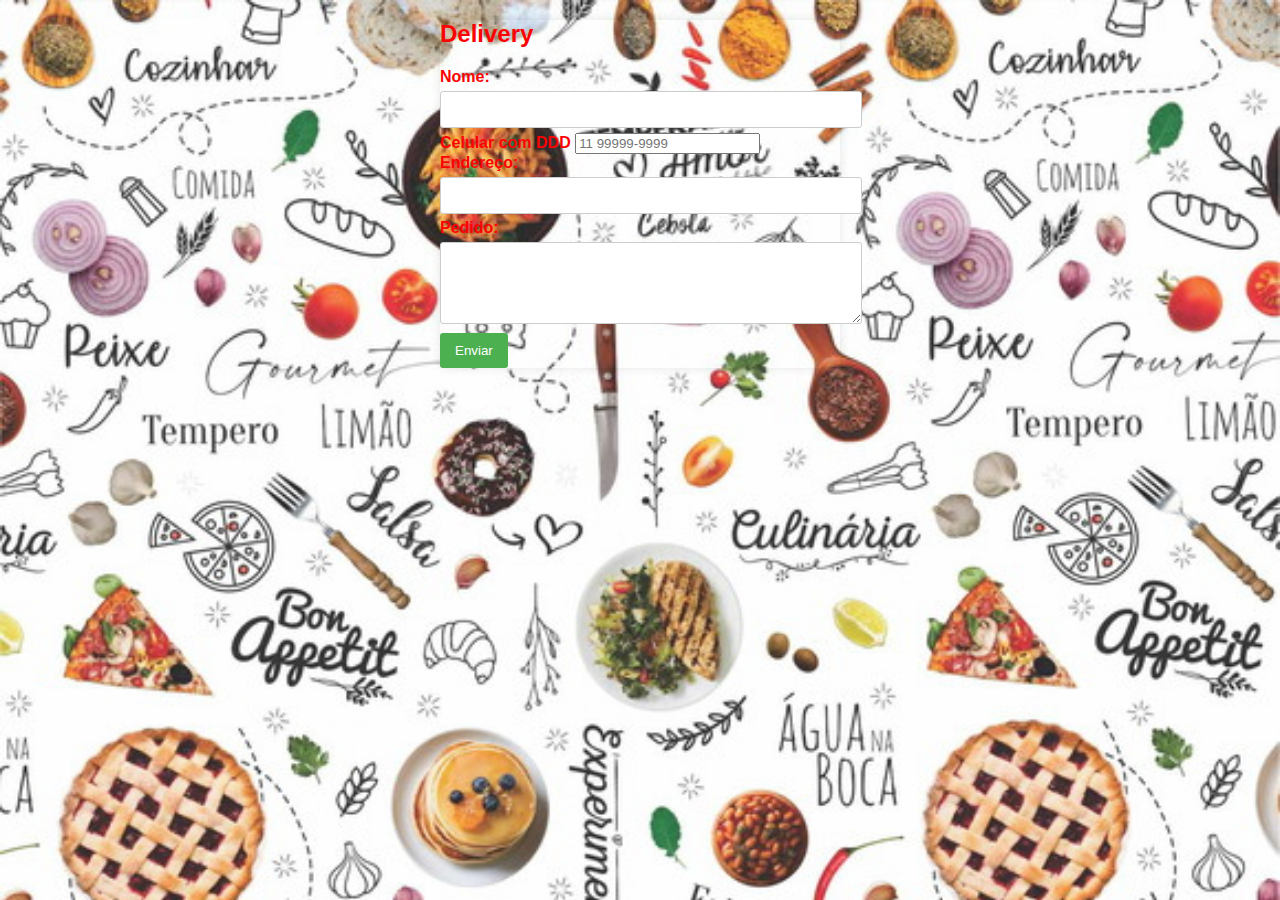
<file: entregas.html>
<!DOCTYPE html>
<html>
<head>
    <meta charset="UTF-8">
    <title>Delivery</title>
   <link rel="stylesheet" type="text/css" href="style2.css"/>
</head>
<body>
    <div class="container">
        <h2>Delivery</h2>
        <form>
            <strong>  <label for="nome">Nome:</label> </strong> 
            <input type="text" id="nome" name="nome" required>

            <strong><label for="fone">Celular com DDD</label></strong>
            <input type="tel" id="fone" name="fone" required pattern="[0-9]{2} [0-9]{5}-[0-9]{4}" placeholder="11 99999-9999"> 
<br>
        <strong><label for="endereço">Endereço:</label></strong>
            <input type="endereço" id="endereço" name="endereço" required>

        <strong><label for="mensagem">Pedido:</label></strong>
            <textarea id="mensagem" name="mensagem" rows="4" required></textarea>

            <input type="submit" value="Enviar">
        </form>
    </div>
</body>
</html>
</file>
<file: style2.css>
body {
    font-family: Arial, sans-serif;
    background-image: url(restaurante.jpg);
    color:#fa0303;
    background-repeat: no-repeat;
    background-size: 1280px ;
 
    
}
.container {
    max-width: 400px;
    margin: 0 auto;
    background-image: url(restaurante.jpg)
    padding: 20px;
    border-radius: 5px;
    box-shadow: 0 0 10px rgba(0, 0, 0, 0.1);
}
input[type="text"], input[type="Contato"], textarea {
    width: 100%;
    padding: 10px;
    margin: 5px 0;
    border: 1px solid #ccc;
    border-radius: 3px;
    
}
input[type="text"], input[type="endereço"], textarea {
    width: 100%;
    padding: 10px;
    margin: 5px 0;
    border: 1px solid #ccc;
    border-radius: 3px;
    
}
input[type="submit"] {
    background-color: #4CAF50;
    color: white;
    padding: 10px 15px;
    border: none;
    border-radius: 3px;
    cursor: pointer;
}
input[type="submit"]:hover {
    background-color: #45a049;
}
</file>
